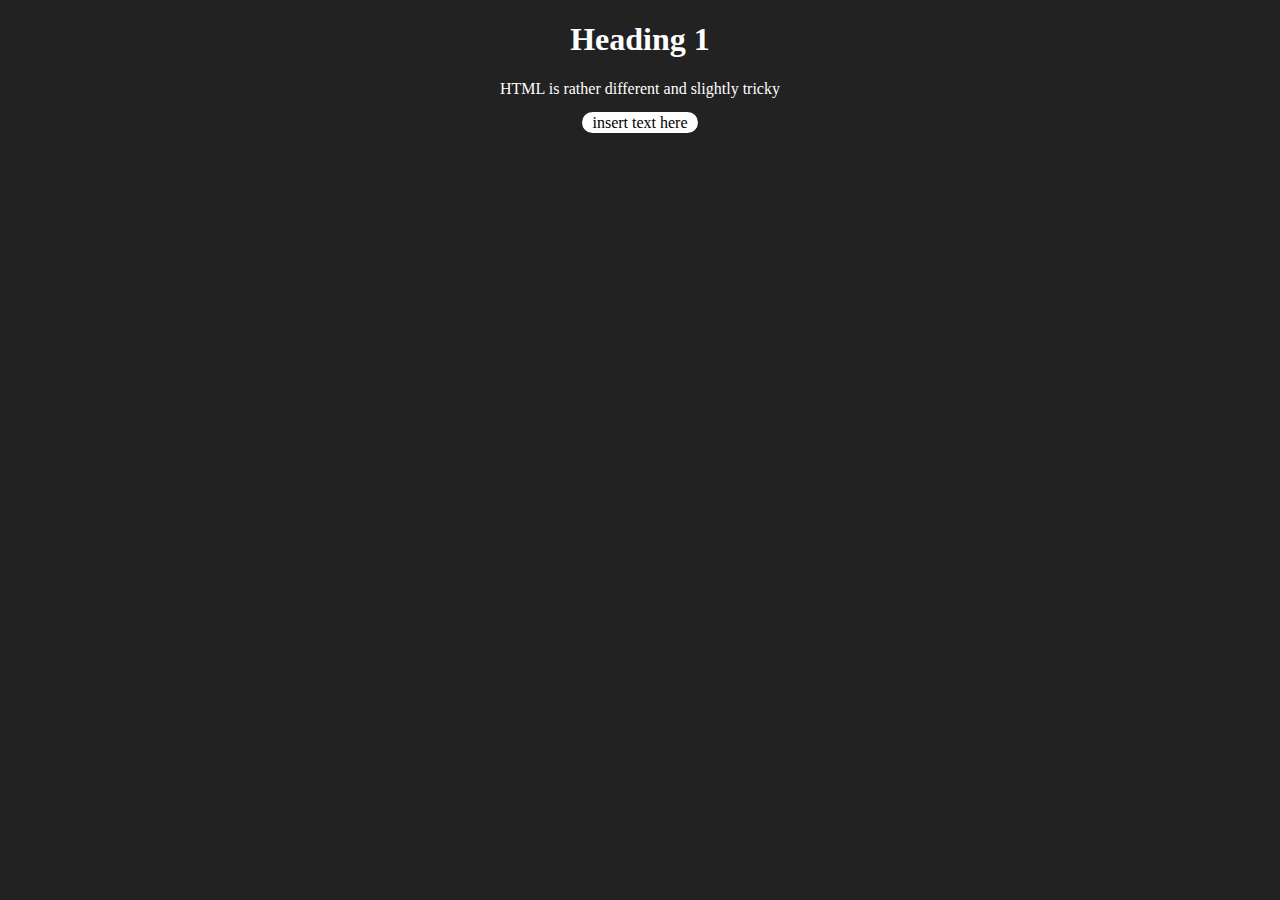
<file: index.html>
<!DOCTYPE html>
<html lang="en-gb">

<head>
    <title>Golly Golly Gosh</title>

    <meta name="viewport" content="width=device-width, initial-scale=1.0">

    <meta charset="utf-8" />
    <meta content="Olly's lovely website'" property="og:title" />
    <meta content=". . ." property="og:description" />
    <meta content="WoodenBox12.github.io" property="og:url" />
    <meta content="./images/dan.png" property="og:image" />
    <meta content="#222222" data-react-helmet="true" name="theme-color" />

    <link rel="stylesheet" href="./style/scroll.css" />
    <link rel="stylesheet" href="./style/main.css" />
    <link rel="icon" type="image/x-icon" href="./images/favicon.ico" />
</head>




<body class="theme1">

    <h1 title="golly golly gosh">Heading 1</h1>
    <p>HTML is rather different and slightly tricky</p>

    <a class="roundedBox plainLink" href="./other" style="padding-left: 8px; padding-right: 8px;">insert text here</a>


    <script src="./script/cookie.js"></script>
    <script src="./script/theme.js"></script>
    <script src="./script/internet.js"></script>

</body>
</html>
</file>
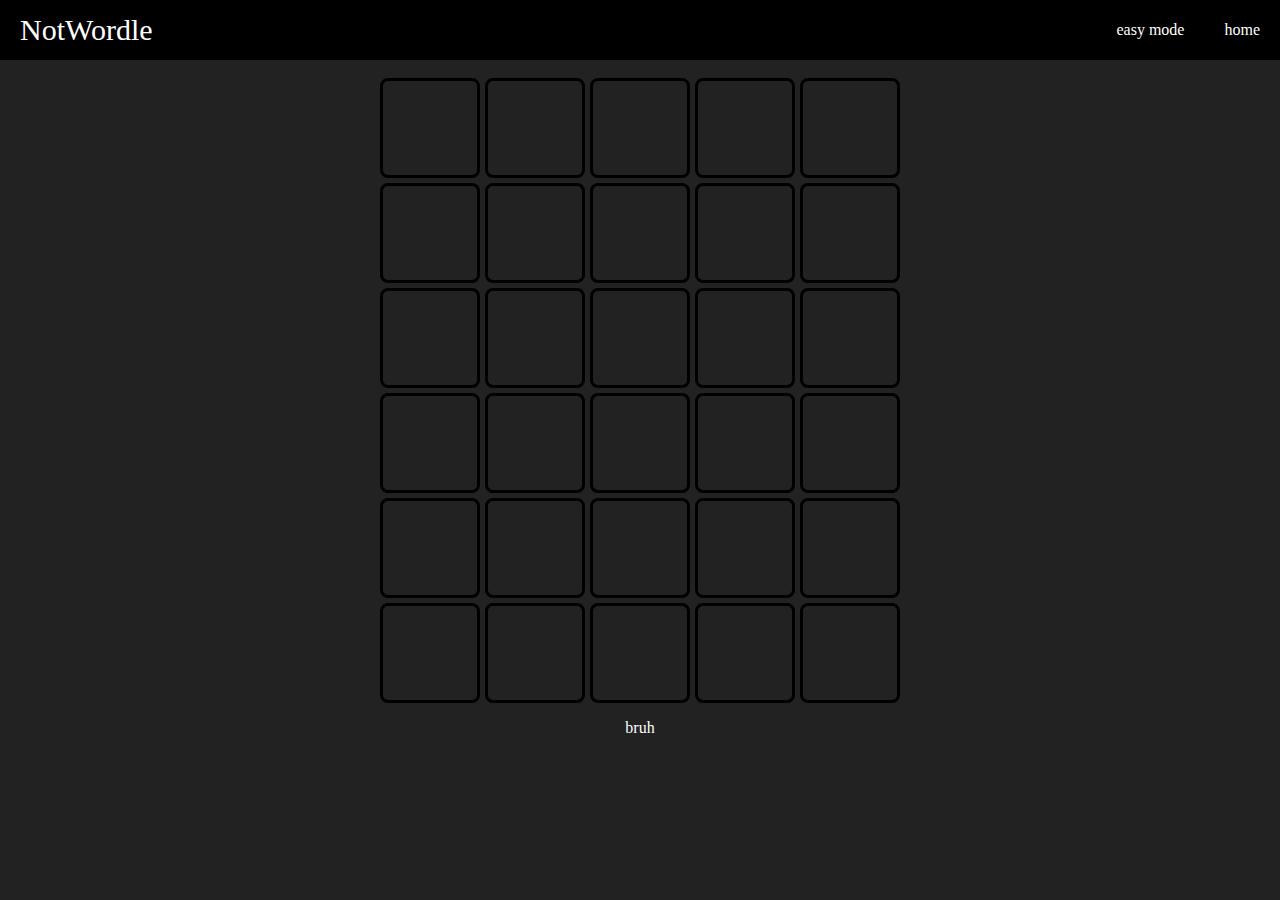
<file: games/notwordle/index.html>
<!DOCTYPE html>
<html lang="en-gb">

<head>

    <title>NotWordle</title>
    <meta name="viewport" content="width=device-width, initial-scale=1.0">

    <meta charset="utf-8" />
    <meta content="NotWordle" property="og:title" />
    <meta content="definately not Wordle" property="og:description" />
    <meta content="WoodenBox12.github.io/games/notwordle/" property="og:url" />
    <meta content="../../images/dan.png" property="og:image" />
    <meta content="black" data-react-helmet="true" name="theme-color" />

    <link rel="stylesheet" href="./style/wordle.css" />
    <link rel="icon" type="image/x-icon" href="../../images/favicon.ico" />

</head>

<body>

    <div class="header">
        
        <a class="title" style="float: left;">NotWordle</a>
        <a class="link" style="float: right;" href="../../">home</a>
        <a class="link" style="float: right;" href="?mode=easy">easy mode</a>

    </div>
    
    <br />

    <div id="grid">
        <div id="box1"></div>
        <div id="box2"></div>
        <div id="box3"></div>
        <div id="box4"></div>
        <div id="box5"></div>

        <div id="box6"></div>
        <div id="box7"></div>
        <div id="box8"></div>
        <div id="box9"></div>
        <div id="box10"></div>

        <div id="box11"></div>
        <div id="box12"></div>
        <div id="box13"></div>
        <div id="box14"></div>
        <div id="box15"></div>

        <div id="box16"></div>
        <div id="box17"></div>
        <div id="box18"></div>
        <div id="box19"></div>
        <div id="box20"></div>

        <div id="box21"></div>
        <div id="box22"></div>
        <div id="box23"></div>
        <div id="box24"></div>
        <div id="box25"></div>

        <div id="box26"></div>
        <div id="box27"></div>
        <div id="box28"></div>
        <div id="box29"></div>
        <div id="box30"></div>
    </div>


    <p>bruh</p>

    <script src="./script/easy.js"></script>

</body>

</html>
</file>
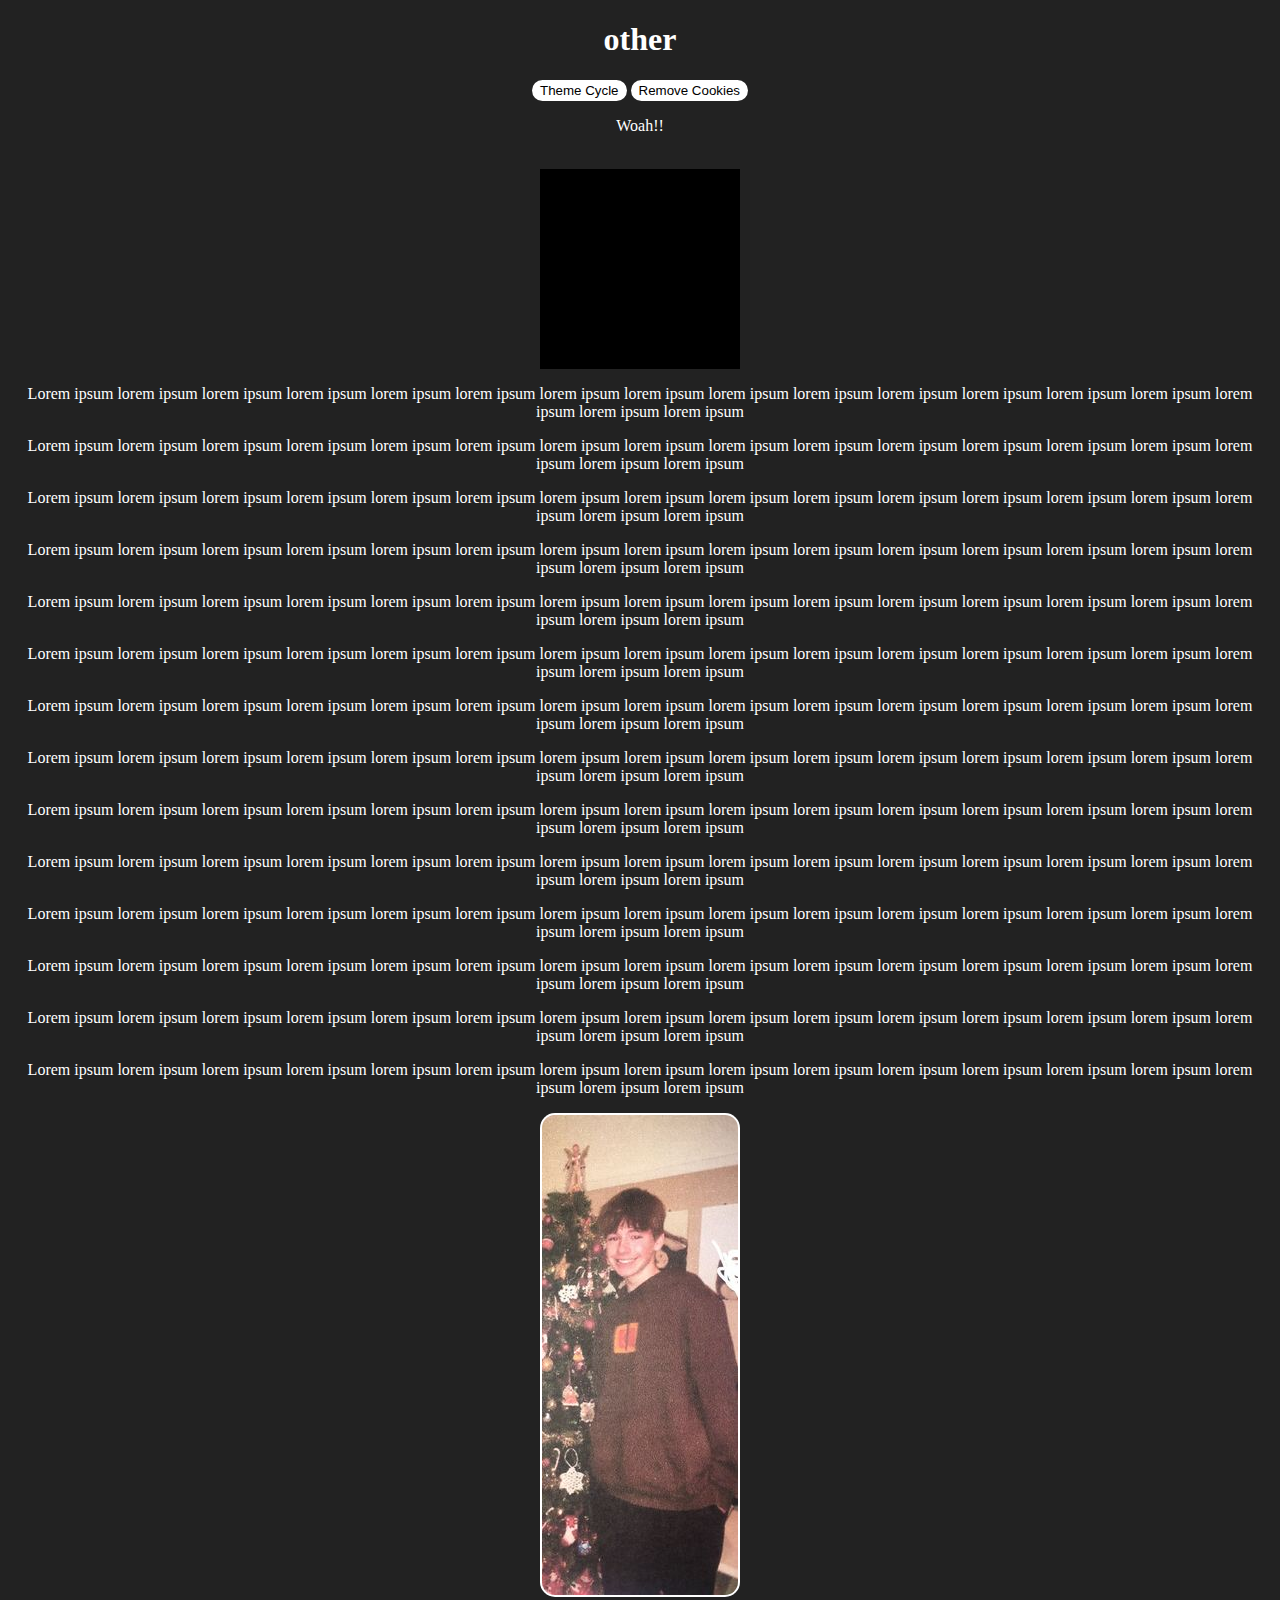
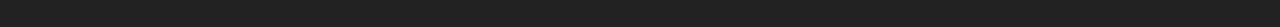
<file: other.html>
<!DOCTYPE html>
<html lang="en-gb">

<head>

    <title>Other</title>
    <meta name="viewport" content="width=device-width, initial-scale=1.0">
    <meta charset="utf-8" />
    <meta content="#222222" data-react-helmet="true" name="theme-color" />

    <link rel="stylesheet" href="./style/scroll.css" />
    <link rel="stylesheet" href="./style/main.css" />
    <link rel="icon" type="image/x-icon" href="./images/favicon.ico" />

</head>

<body>

    <h1>other</h1>

    <button class="roundedBox" type="button" onclick="themeChange()">Theme Cycle</button>

    <button class="roundedBox" type="button" onclick="removeCookie()">Remove Cookies</button>

    <br />
    <p id="woah">Woah!!</p>
    <br />

    <div id="Dan"></div>
    
    <div id="expandingBox" style="margin: auto;"></div>

    <p>Lorem ipsum lorem ipsum lorem ipsum lorem ipsum lorem ipsum lorem ipsum lorem ipsum lorem ipsum lorem ipsum lorem ipsum lorem ipsum lorem ipsum lorem ipsum lorem ipsum lorem ipsum lorem ipsum lorem ipsum </p>
    <p>Lorem ipsum lorem ipsum lorem ipsum lorem ipsum lorem ipsum lorem ipsum lorem ipsum lorem ipsum lorem ipsum lorem ipsum lorem ipsum lorem ipsum lorem ipsum lorem ipsum lorem ipsum lorem ipsum lorem ipsum </p>
    <p>Lorem ipsum lorem ipsum lorem ipsum lorem ipsum lorem ipsum lorem ipsum lorem ipsum lorem ipsum lorem ipsum lorem ipsum lorem ipsum lorem ipsum lorem ipsum lorem ipsum lorem ipsum lorem ipsum lorem ipsum </p>
    <p>Lorem ipsum lorem ipsum lorem ipsum lorem ipsum lorem ipsum lorem ipsum lorem ipsum lorem ipsum lorem ipsum lorem ipsum lorem ipsum lorem ipsum lorem ipsum lorem ipsum lorem ipsum lorem ipsum lorem ipsum </p>
    <p>Lorem ipsum lorem ipsum lorem ipsum lorem ipsum lorem ipsum lorem ipsum lorem ipsum lorem ipsum lorem ipsum lorem ipsum lorem ipsum lorem ipsum lorem ipsum lorem ipsum lorem ipsum lorem ipsum lorem ipsum </p>
    <p>Lorem ipsum lorem ipsum lorem ipsum lorem ipsum lorem ipsum lorem ipsum lorem ipsum lorem ipsum lorem ipsum lorem ipsum lorem ipsum lorem ipsum lorem ipsum lorem ipsum lorem ipsum lorem ipsum lorem ipsum </p>
    <p>Lorem ipsum lorem ipsum lorem ipsum lorem ipsum lorem ipsum lorem ipsum lorem ipsum lorem ipsum lorem ipsum lorem ipsum lorem ipsum lorem ipsum lorem ipsum lorem ipsum lorem ipsum lorem ipsum lorem ipsum </p>
    <p>Lorem ipsum lorem ipsum lorem ipsum lorem ipsum lorem ipsum lorem ipsum lorem ipsum lorem ipsum lorem ipsum lorem ipsum lorem ipsum lorem ipsum lorem ipsum lorem ipsum lorem ipsum lorem ipsum lorem ipsum </p>
    <p>Lorem ipsum lorem ipsum lorem ipsum lorem ipsum lorem ipsum lorem ipsum lorem ipsum lorem ipsum lorem ipsum lorem ipsum lorem ipsum lorem ipsum lorem ipsum lorem ipsum lorem ipsum lorem ipsum lorem ipsum </p>
    <p>Lorem ipsum lorem ipsum lorem ipsum lorem ipsum lorem ipsum lorem ipsum lorem ipsum lorem ipsum lorem ipsum lorem ipsum lorem ipsum lorem ipsum lorem ipsum lorem ipsum lorem ipsum lorem ipsum lorem ipsum </p>
    <p>Lorem ipsum lorem ipsum lorem ipsum lorem ipsum lorem ipsum lorem ipsum lorem ipsum lorem ipsum lorem ipsum lorem ipsum lorem ipsum lorem ipsum lorem ipsum lorem ipsum lorem ipsum lorem ipsum lorem ipsum </p>
    <p>Lorem ipsum lorem ipsum lorem ipsum lorem ipsum lorem ipsum lorem ipsum lorem ipsum lorem ipsum lorem ipsum lorem ipsum lorem ipsum lorem ipsum lorem ipsum lorem ipsum lorem ipsum lorem ipsum lorem ipsum </p>
    <p>Lorem ipsum lorem ipsum lorem ipsum lorem ipsum lorem ipsum lorem ipsum lorem ipsum lorem ipsum lorem ipsum lorem ipsum lorem ipsum lorem ipsum lorem ipsum lorem ipsum lorem ipsum lorem ipsum lorem ipsum </p>
    <p>Lorem ipsum lorem ipsum lorem ipsum lorem ipsum lorem ipsum lorem ipsum lorem ipsum lorem ipsum lorem ipsum lorem ipsum lorem ipsum lorem ipsum lorem ipsum lorem ipsum lorem ipsum lorem ipsum lorem ipsum </p>


    <div class="test"></div>

    <img class="roundedBox" src="./images/dan.png" onclick="woah()" draggable="false" />

    <!--js imports-->
    <div>
        <a style="color: transparent;" href="./games/notwordle/">wordle</a>

        <script src="./script/cookie.js"></script>
        <script src="./script/theme.js"></script>
        <script src="./script/internet.js"></script>
        <script>
            var danCount = 0;

            function woah() {

                danCount += 1;
                let message = "<br /> why would you click on dan you creep";
                if (danCount === 200) {
                    document.getElementById("Dan").outerHTML += `<a href="https:\/\/VLE.benjamindanielsimmons.repl.co" class="plainLink roundedBox">your a creepy person</a><br />`;
                }
                if (danCount == 1) {
                    document.getElementById("woah").innerHTML += message;
                }
                else {
                    document.getElementById("woah").innerHTML = "Woah!!" + message.concat(" x", danCount);
                }
            }
        </script>
    </div>

</body>
</html>
</file>
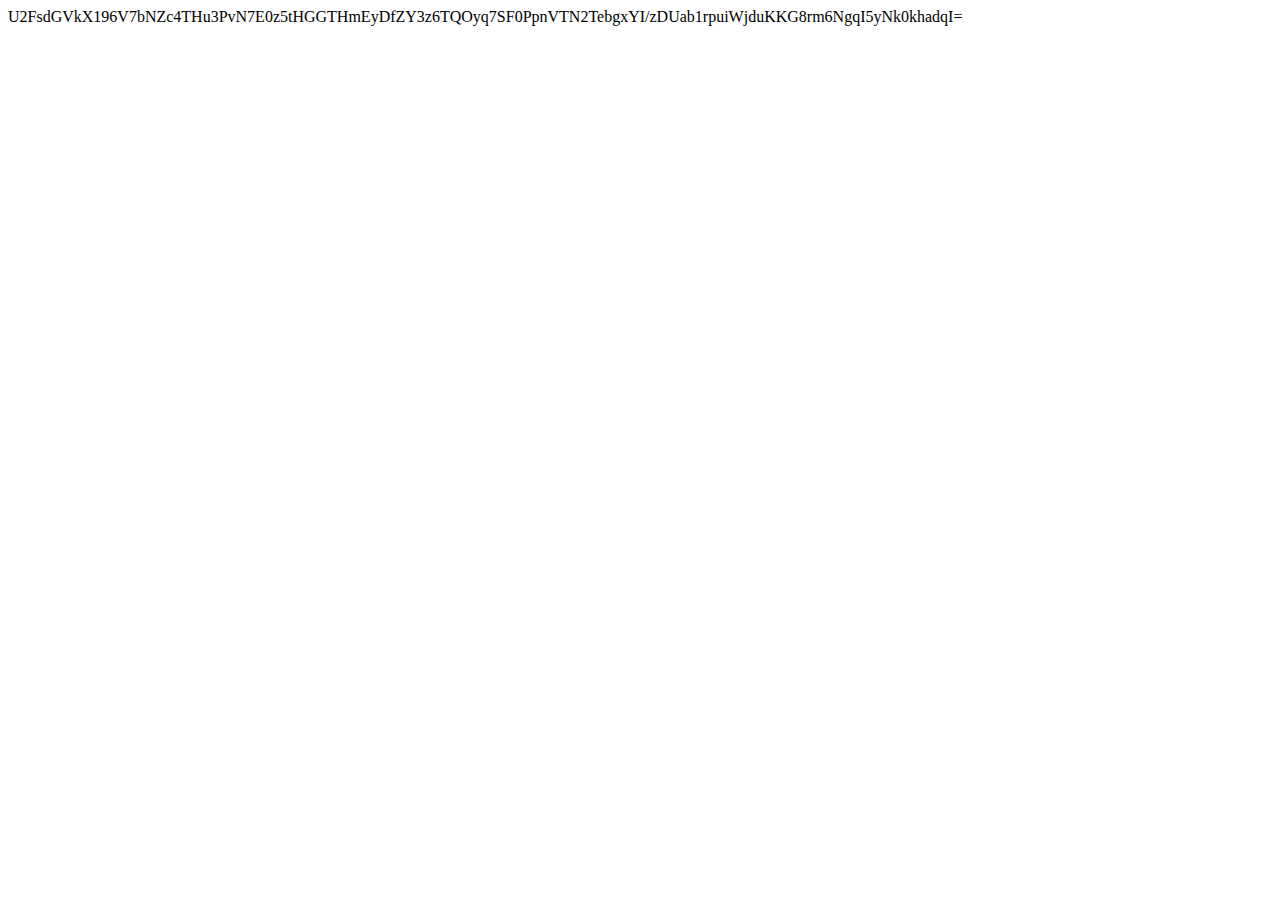
<file: secret/NewAttempt.htm>
<head>
    <meta version="1" />
</head>
<body>
    <p id="data">
        U2FsdGVkX196V7bNZc4THu3PvN7E0z5tHGGTHmEyDfZY3z6TQOyq7SF0PpnVTN2TebgxYI/zDUab1rpuiWjduKKG8rm6NgqI5yNk0khadqI=
    </p>
    <p id="test"></p>
</body>
</file>
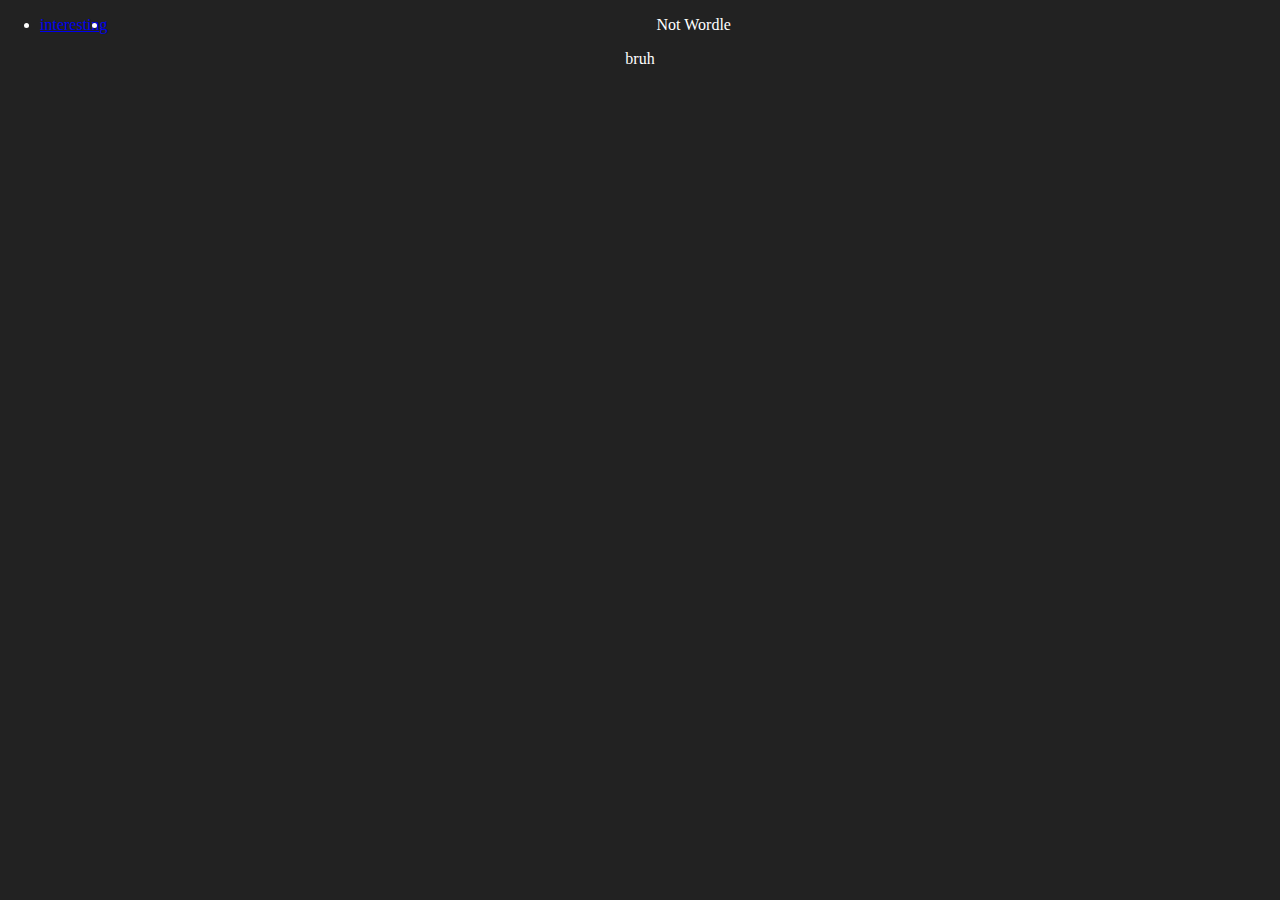
<file: games/notwordle/notwordle.html>
<!DOCTYPE html>
<html lang="en-gb">

<head>

    <title>NotWordle</title>
    <meta name="viewport" content="width=device-width, initial-scale=1.0">
    <meta charset="utf-8" />

    <link rel="stylesheet" href="../../style/scroll.css" />
    <link rel="stylesheet" href="./style/wordle.css" />
    <link rel="icon" type="image/x-icon" href="./images/favicon.ico" />

</head>

<body>

    <ul style="left: 0px; ">
        <li style="float: left; "><a href="../../">interesting</a></li>
        <li style="float: none;"><p>Not Wordle</p></li>
    </ul>



    <p>bruh</p>

</body>

</html>
</file>
<file: style/scroll.css>
::-webkit-scrollbar {
    width: 12px;
}

::-webkit-scrollbar-thumb {
    background-color: hsla(0,0%,100%,.1)
}

::-webkit-scrollbar-thumb, ::-webkit-scrollbar-track-piece {
    background-clip: padding-box;
    -webkit-background-clip: padding-box;
    border: 3px solid transparent;
    border-radius: 6px
}
    ::-webkit-scrollbar-thumb:hover {
        background-color: hsla(0,0%,100%,.2);
    }

::-webkit-scrollbar-track-piece {
    background-color: transparent
}
</file>
<file: style/main.css>
body {
	text-align: center;
}

.theme1 {
	background-color: #222222;
	color: white;
}

.theme2 {
	background-image: url(../images/dan.png);
	background-color: saddlebrown;
	color: forestgreen;
	font-family: "Trebuchet MS";
}

@font-face {
	font-family: iHateLiam;
	src: url("../fonts/Coca Cola ii.ttf");
}
.theme3 {
	background-color: saddlebrown;
	color: yellow;
	font-family: "iHateLiam";
}

.plainLink {
	color: black;
	text-decoration-line: none;
}

.roundedBox {
	border: 2px solid transparent;
	background-color: white;
	border-radius: 15px;
}

	button:hover, a:hover {
		background-color: #343434;
	}

#expandingBox {
	width: 200px;
	height: 200px;
	background-color: black;
	transition: width 2s;
}
	#expandingBox:hover {
		width: 400px;
	}
</file>
<file: games/notwordle/style/wordle.css>
* {
	box-sizing: border-box;
}

body {
	margin: 0;
	color: white;
	background-color: #222222;
	text-align: center;
}

.header {
	overflow: hidden;
	background-color: black;
}

.header a.link {
	color: white;
	text-decoration: none;
	padding: 10px 10px 10px 10px;
	margin: 10px 10px 10px 10px;
	line-height: 20px;
	border-radius: 8px;
}

	.header a.link:hover {
		background-color: hsla(0,0%,100%,0.1);
	}

.header a.title {
	color: white;
	text-decoration: none;
	padding: 0px 10px 0px 10px;
	margin: 10px 10px 10px 10px;
	line-height: 40px;
	font-size: 30px;
}

#grid {
	margin: auto;
	width: 520px;
	display: grid;
	grid-template-columns: auto auto auto auto auto;
	gap: 5px;
}

#grid > div {
	border-radius: 8px;
	border: 3px solid black;
	width: 100px;
	height: 100px;
	line-height: 94px;
	font-size: 50px;
}

@media (max-width: 540px) {
	#grid {
		margin: auto;
		width: 420px;
		display: grid;
		grid-template-columns: auto auto auto auto auto;
		gap: 5px;
	}

	#grid > div {
		border-radius: 8px;
		border: 3px solid black;
		width: 80px;
		height: 80px;
		line-height: 74px;
		font-size: 40px;
	}
}

@media (max-width: 440px) {
	#grid {
		margin: auto;
		width: 320px;
		display: grid;
		grid-template-columns: auto auto auto auto auto;
		gap: 5px;
	}

	#grid > div {
		border-radius: 8px;
		border: 3px solid black;
		width: 60px;
		height: 60px;
		line-height: 54px;
		font-size: 30px;
	}
}
</file>
